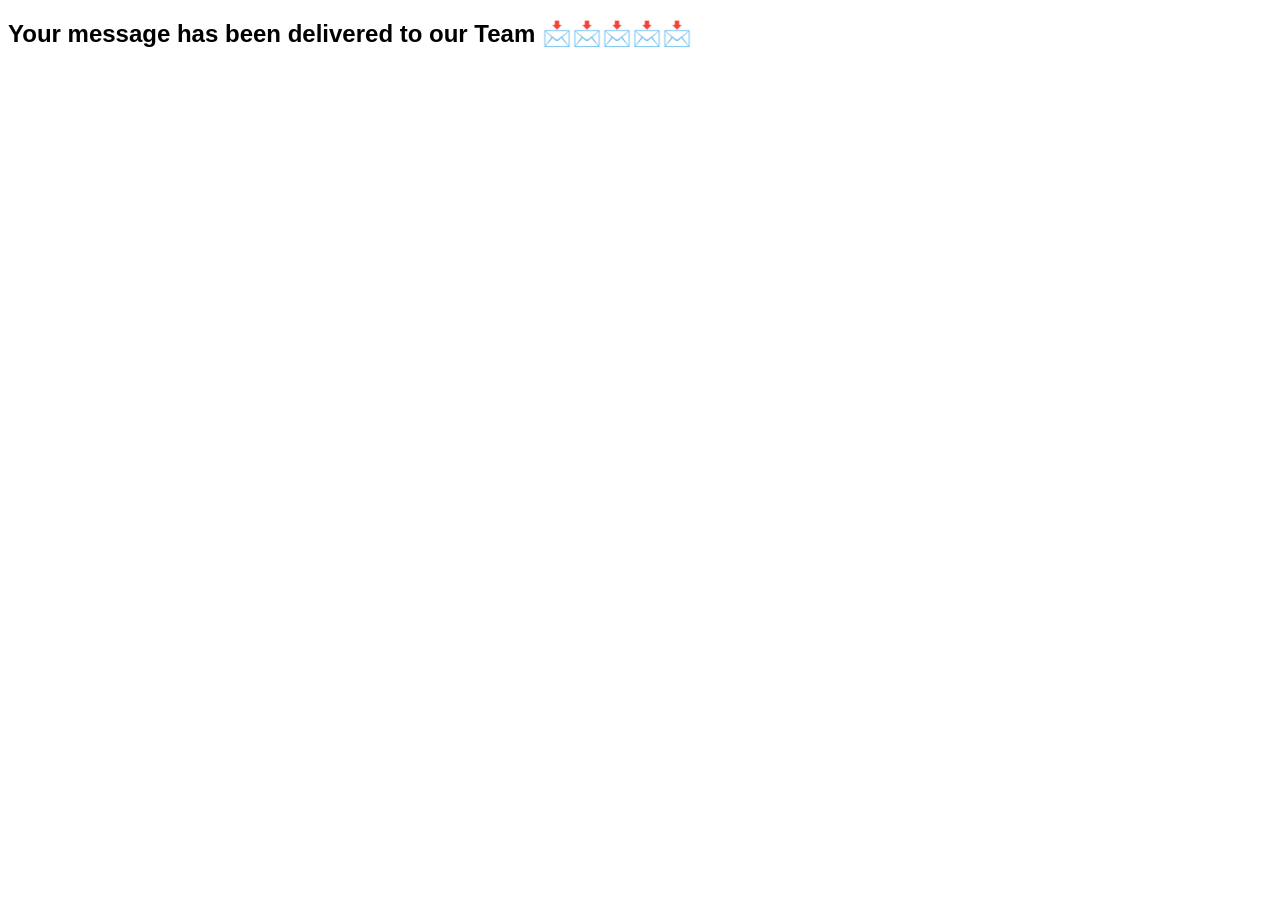
<file: results.html>
<!DOCTYPE html>
<html lang="en">
<head>
    <meta charset="UTF-8">
    <meta name="viewport" content="width=device-width, initial-scale=1.0">
    <title>Message Delivered</title>
</head>
<body>
    <h2>Your message has been delivered to our Team  📩📩📩📩📩</h2>
</body>
</html>

<style>
    h2{
        font-family: sans-serif;
    }
</style>
</file>
